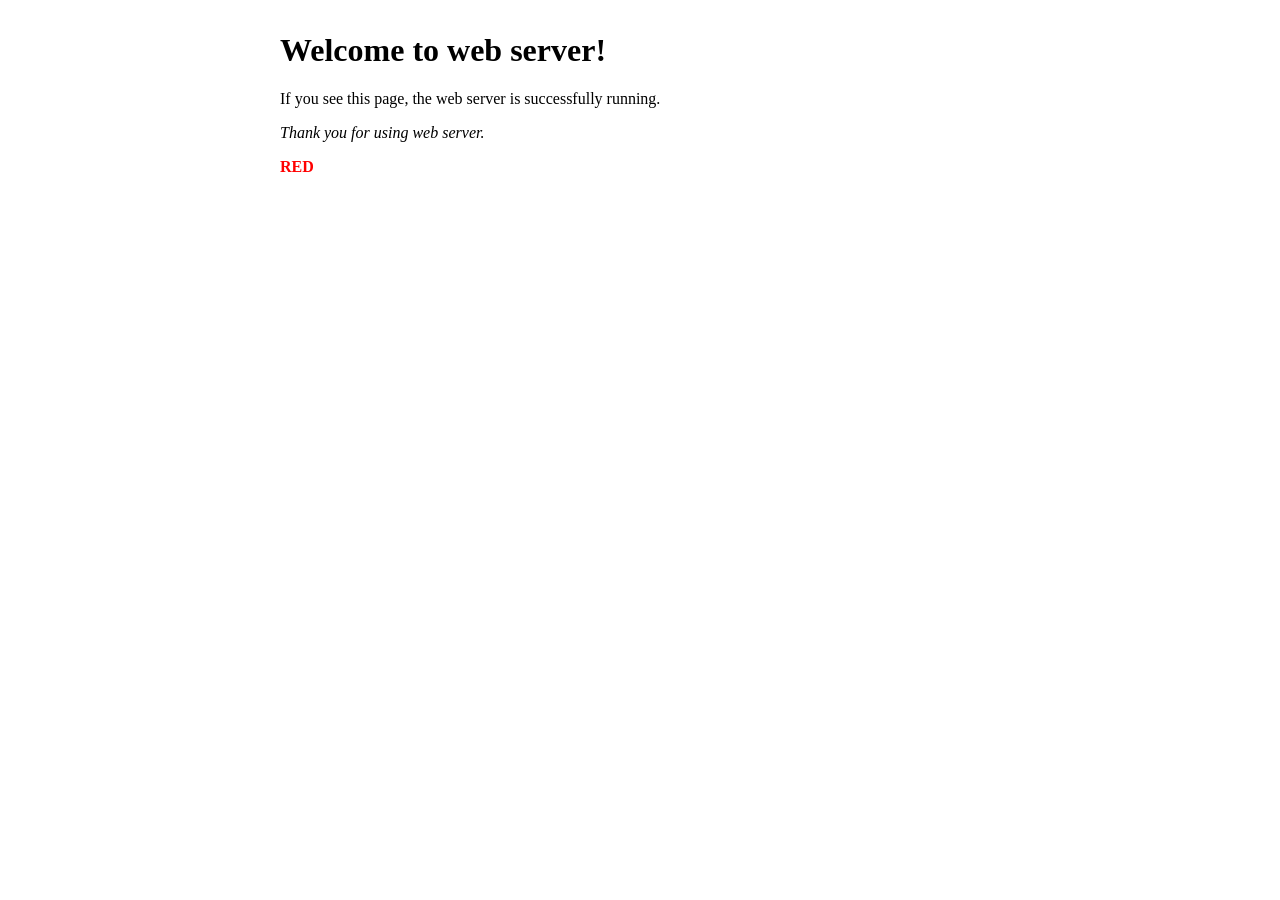
<file: tests/index.html>
<!DOCTYPE html>
<html lang="en">
    <head>
        <meta charset="utf-8">
        <meta name="viewport" content="width=device-width, initial-scale=1.0">
        <link rel="stylesheet" href="style.css" type="text/css">
        <title>Welcome to web server</title>
    </head>
    <body style="margin: 2rem auto; max-width: 45rem">
        <h1>Welcome to web server!</h1>
        <p>If you see this page, the web server is successfully running.</p>
        <p><i>Thank you for using web server.</i></p>
        <div class="red">RED</div>
    </body>
</html>
</file>
<file: tests/style.css>
.red {
    color: red;
    font-weight: bold;
}
</file>
